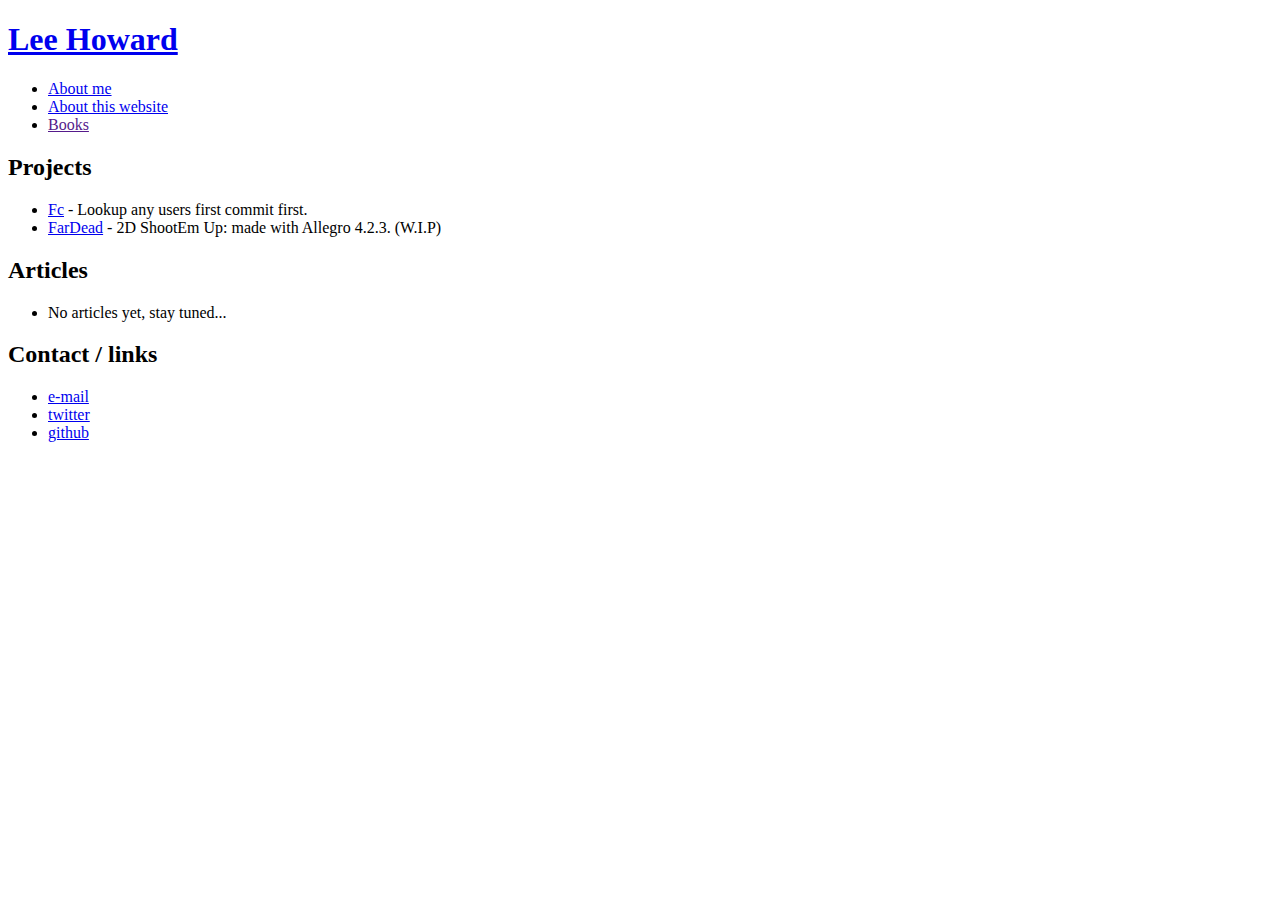
<file: index.html>
<!DOCTYPE html>
<html lang="en">
    <head>
        <meta http-equiv="Content-Type" content="text/html; charset=utf-8" />
        <meta name="viewport" content="width=device-width, initial-scale=1.0" />
        <meta
            name="description"
            content="Home of Lee Howard. I write mostly about c programming, embedded systems, retro game development and gaming, along with some mediocre web development lol!"
        />
        <title>Lee Howard</title>
    </head>

    <body>
        <!-- site title -->
        <header>
            <h1><a href="/">Lee Howard</a></h1>
            <!-- navigation links -->
            <nav>
                <ul>
                    <li><a href="/about-me">About me</a></li>
                    <li><a href="/about-this-website">About this website</a></li>
                    <li><a href="">Books</a></li>
                </ul>
            </nav>
        </header>

        <main>
            <!-- Projects Section -->
            <section>
                <h2>Projects</h2>
                <ul>
                    <li>
                        <a href="https://leegibsonhoward.github.io/fc/">Fc</a> -
                        Lookup any users first commit first.
                    </li>
                    <li>
                        <a href="https://github.com/leegibsonhoward/FARDEAD"
                            >FarDead</a
                        >
                        - 2D ShootEm Up: made with Allegro 4.2.3. (W.I.P)
                    </li>
                </ul>
            </section>

            <!-- Articles Section -->
            <section>
                <h2>Articles</h2>
                <ul>
                    <li>No articles yet, stay tuned...</li>
                </ul>
            </section>

            <!-- Contact and links Section -->
            <section>
                <h2>Contact / links</h2>
                <ul>
                    <li>
                        <a href="mailto:Lee Howard(leegibsonhoward@gmail.com)"
                            >e-mail</a
                        >
                    </li>
                    <li>
                        <a href="https://twitter.com/leegibsonhoward"
                            >twitter</a
                        >
                    </li>
                    <li>
                        <a href="https://github.com/leegibsonhoward">github</a>
                    </li>
                </ul>
            </section>
        </main>
    </body>
</html>
</file>
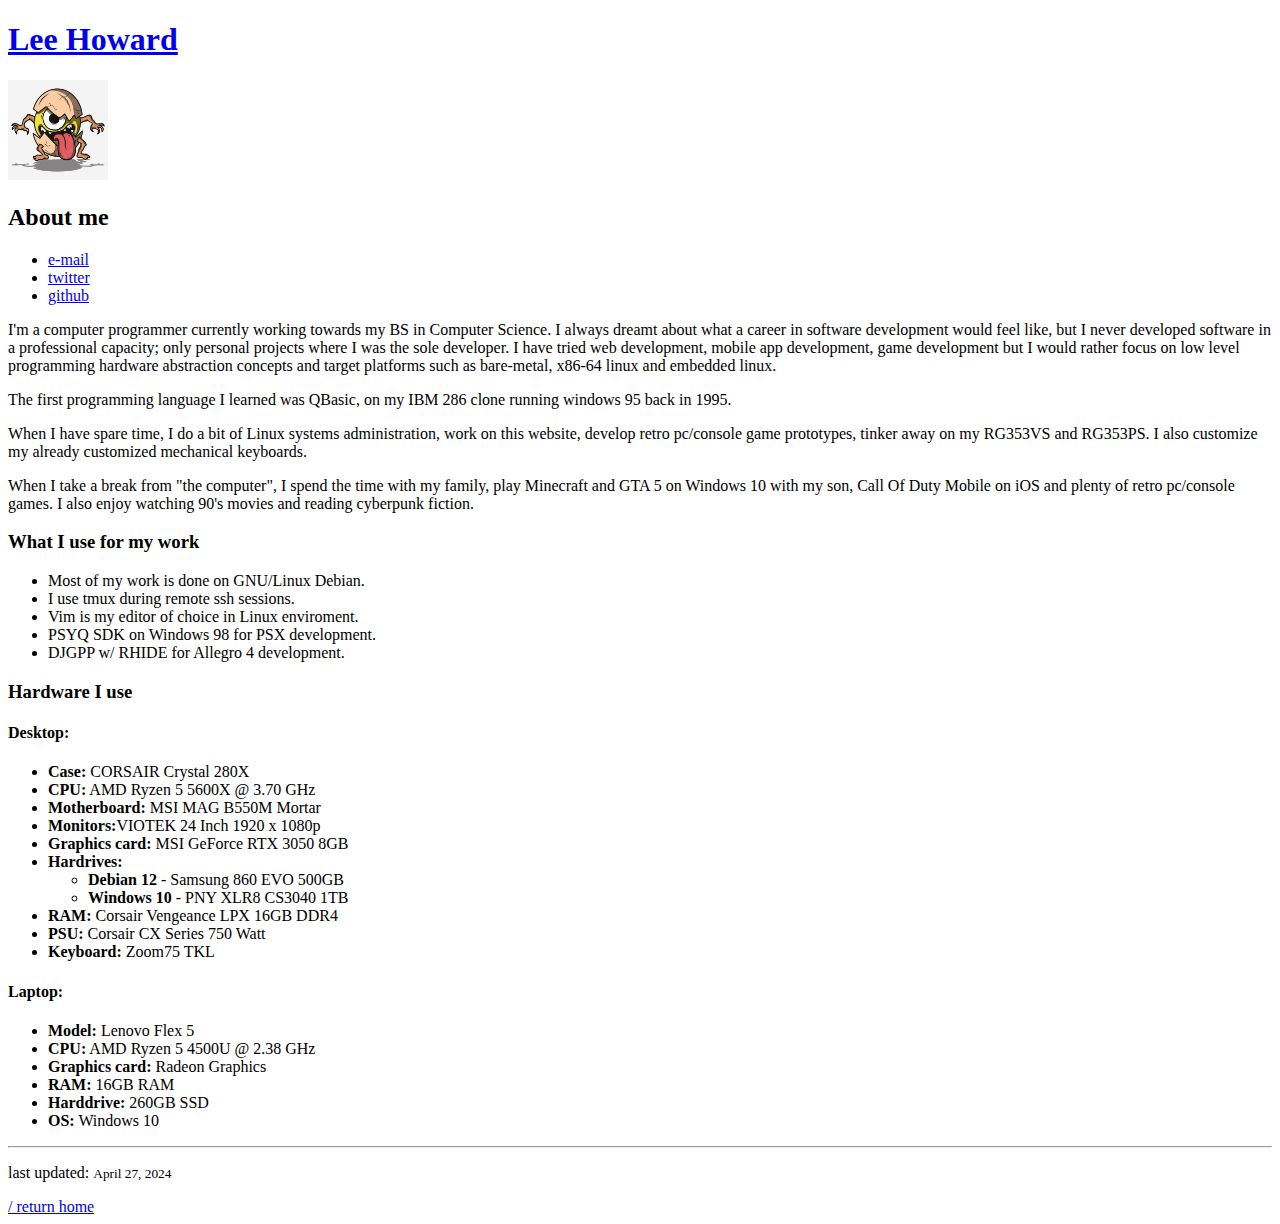
<file: about-me/index.html>
<!DOCTYPE html>
<html lang="en">

<head>
    <meta http-equiv="Content-Type" content="text/html; charset=utf-8" />
    <meta name="viewport" content="width=device-width, initial-scale=1.0" />
    <meta name="description"
        content="Computer programmer working on my B.S in Computer Science. I enjoy most tech stuff." />
    <title>About Me</title>
</head>

<body>
    <!-- site title -->
    <header>
        <h1><a href="/">Lee Howard</a></h1>
    </header>
    <main>
        <article>
            <img width="100" src="avatar.jpg" alt="Altered Ego." />

            <header>
                <h2>About me</h2>
            </header>
            <ul>
                <li>
                    <a href="mailto:Lee Howard(leegibsonhoward@gmail.com)">e-mail</a>
                </li>
                <li>
                    <a href="https://twitter.com/leegibsonhoward">twitter</a>
                </li>
                <li>
                    <a href="https://github.com/leegibsonhoward">github</a>
                </li>
            </ul>
            <p>
                I'm a computer programmer currently working towards my BS in
                Computer Science. I always dreamt about what a career in software
                development would feel like, but I never developed software in a
                professional capacity; only personal projects where I was the sole
                developer. I have tried web development, mobile app development,
                game development but I would rather focus on low level programming
                hardware abstraction concepts and target platforms such as bare-metal,
                x86-64 linux and embedded linux.
            </p>
            <p>
                The first programming language I learned was QBasic, on my
                IBM 286 clone running windows 95 back in 1995.
            </p>
            <p>
                When I have spare time, I do a bit of Linux systems administration, work
                on this website, develop retro pc/console game prototypes, tinker
                away on my RG353VS and RG353PS. I also customize my already customized
                mechanical keyboards.
            </p>
                
            <p>
                When I take a break from "the computer", I spend the time with my family,
                play Minecraft and GTA 5 on Windows 10 with my son, Call Of Duty Mobile
                on iOS and plenty of retro pc/console games. I also enjoy watching 90's
                movies and reading cyberpunk fiction.
            </p>

            <section>
                <h3>What I use for my work</h3>
                <ul>
                    <li>Most of my work is done on GNU/Linux Debian.</li>
                    <li>I use tmux during remote ssh sessions.</li>
                    <li>Vim is my editor of choice in Linux enviroment.</li>
                    <li>PSYQ SDK on Windows 98 for PSX development.</li>
                    <li>DJGPP w/ RHIDE for Allegro 4 development.</li>
                </ul>
            </section>
            <section>
                <h3>Hardware I use</h3>
                <h4>Desktop:</h4>
                <ul>
                    <li><strong>Case:</strong> CORSAIR Crystal 280X</li>
                    <li><strong>CPU:</strong> AMD Ryzen 5 5600X @ 3.70 GHz</li>
                    <li><strong>Motherboard:</strong> MSI MAG B550M Mortar</li>
                    <li><strong>Monitors:</strong>VIOTEK 24 Inch 1920 x 1080p</li>
                    <li><strong>Graphics card:</strong> MSI GeForce RTX 3050 8GB</li>
                    <li><strong>Hardrives:</strong>
                        <ul>
                            <li><strong>Debian 12</strong> - Samsung 860 EVO 500GB</li>
                            <li><strong>Windows 10</strong> - PNY XLR8 CS3040 1TB</li>
                    </li>
                </ul>
                <li><strong>RAM:</strong> Corsair Vengeance LPX 16GB DDR4</li>
                <li><strong>PSU:</strong> Corsair CX Series 750 Watt</li>
                <li><strong>Keyboard:</strong> Zoom75 TKL</li>
                </ul>
                <h4>Laptop: </h4>
                <ul>
                    <li><strong>Model:</strong> Lenovo Flex 5</li>
                    <li><strong>CPU:</strong> AMD Ryzen 5 4500U @ 2.38 GHz</li>
                    <li><strong>Graphics card:</strong> Radeon Graphics</li>
                    <li><strong>RAM:</strong> 16GB RAM</li>
                    <li><strong>Harddrive:</strong> 260GB SSD</li>
                    <li><strong>OS:</strong> Windows 10</li>
                </ul>
            </section>
        </article>
    </main>
    <footer>
        <hr>
        <p>last updated: <small><time> April 27, 2024</time></small></p>
        <a href="/">/ return home</a>
    </footer>
</body>

</html>
</file>
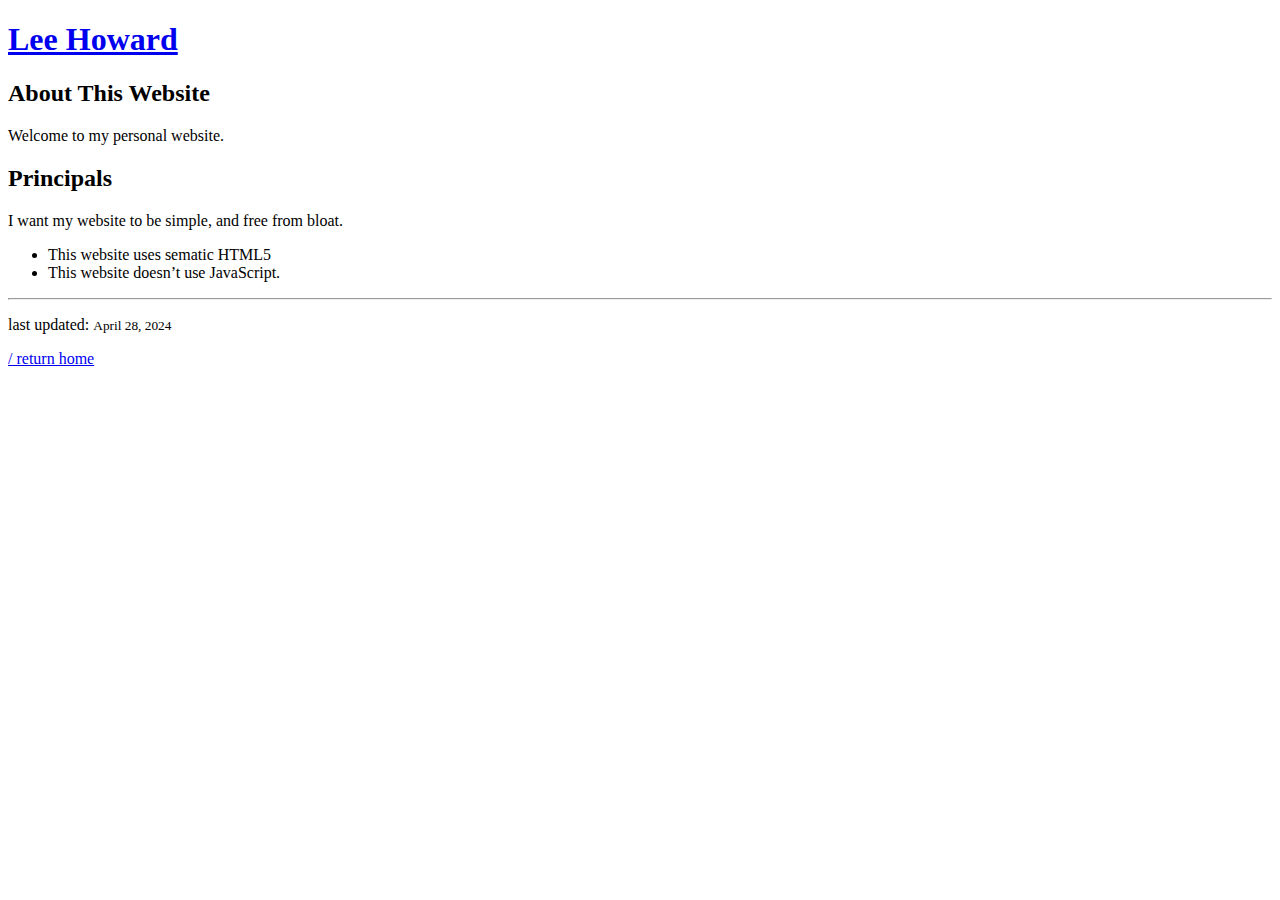
<file: about-this-website/index.html>
<!DOCTYPE html>
<html lang="en">

<head>
    <meta http-equiv="Content-Type" content="text/html; charset=utf-8" />
    <meta name="viewport" content="width=device-width, initial-scale=1.0" />
    <meta name="description"
        content="My personal website is built with a focus on content without bloat." />
    <title>About This Website</title>
</head>

<body>
    <!-- site title -->
    <header>
        <h1><a href="/">Lee Howard</a></h1>
    </header>
    <main>
        <article>
            <header>
                <h2>About This Website</h2>
            </header>
            <p>Welcome to my personal website.</p>
            
            <section>
                <h2>Principals</h2>
                <p>I want my website to be simple, and free from bloat.</p>
                <ul>
                    <li>This website uses sematic HTML5</li>
                    <li>This website doesn’t use JavaScript.</li>
                </ul>
            </section>                
        </article>
    </main>
    <footer>
        <hr>
        <p>last updated: <small><time> April 28, 2024</time></small></p>
        <a href="/">/ return home</a>
    </footer>
</body>

</html>
</file>
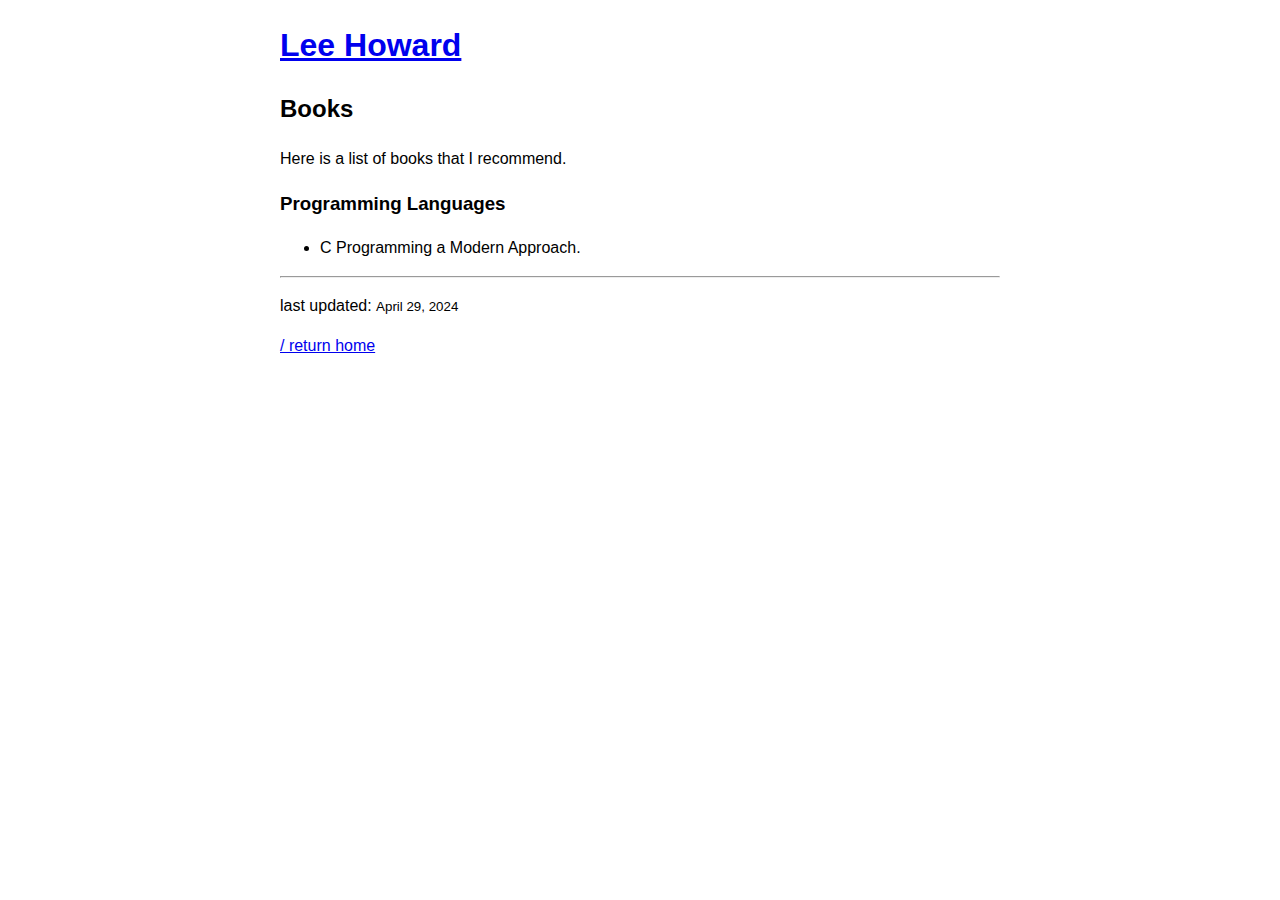
<file: books/index.html>
<!DOCTYPE html>
<html lang="en">

<head>
    <meta http-equiv="Content-Type" content="text/html; charset=utf-8" />
    <meta name="viewport" content="width=device-width, initial-scale=1.0" />
    <meta name="description"
        content="List of books I recommend, including textbooks and fiction." />
    <link rel="stylesheet" href="../style.css">
    <title>Books</title>
</head>

<body>
    <!-- site title -->
    <header>
        <h1><a href="/">Lee Howard</a></h1>
    </header>
    <main>
        <article>
            <header>
                <h2>Books</h2>
            </header>
            <p>Here is a list of books that I recommend.</p>

            <section>
                <h3>Programming Languages</h3>
                <ul>
                    <li>C Programming a Modern Approach.</li>
                </ul>
            </section>                
        </article>
    </main>
    <footer>
        <hr>
        <p>last updated: <small><time> April 29, 2024</time></small></p>
        <a href="/">/ return home</a>
    </footer>
</body>

</html>
</file>
<file: style.css>
body {
    box-sizing: border-box;
    font-family: 'Segoe UI', Tahoma, Geneva, Verdana, sans-serif;
    font-size: 16px;
    line-height: 1.5;
    margin: auto;
    max-width: 720px;
}
</file>
